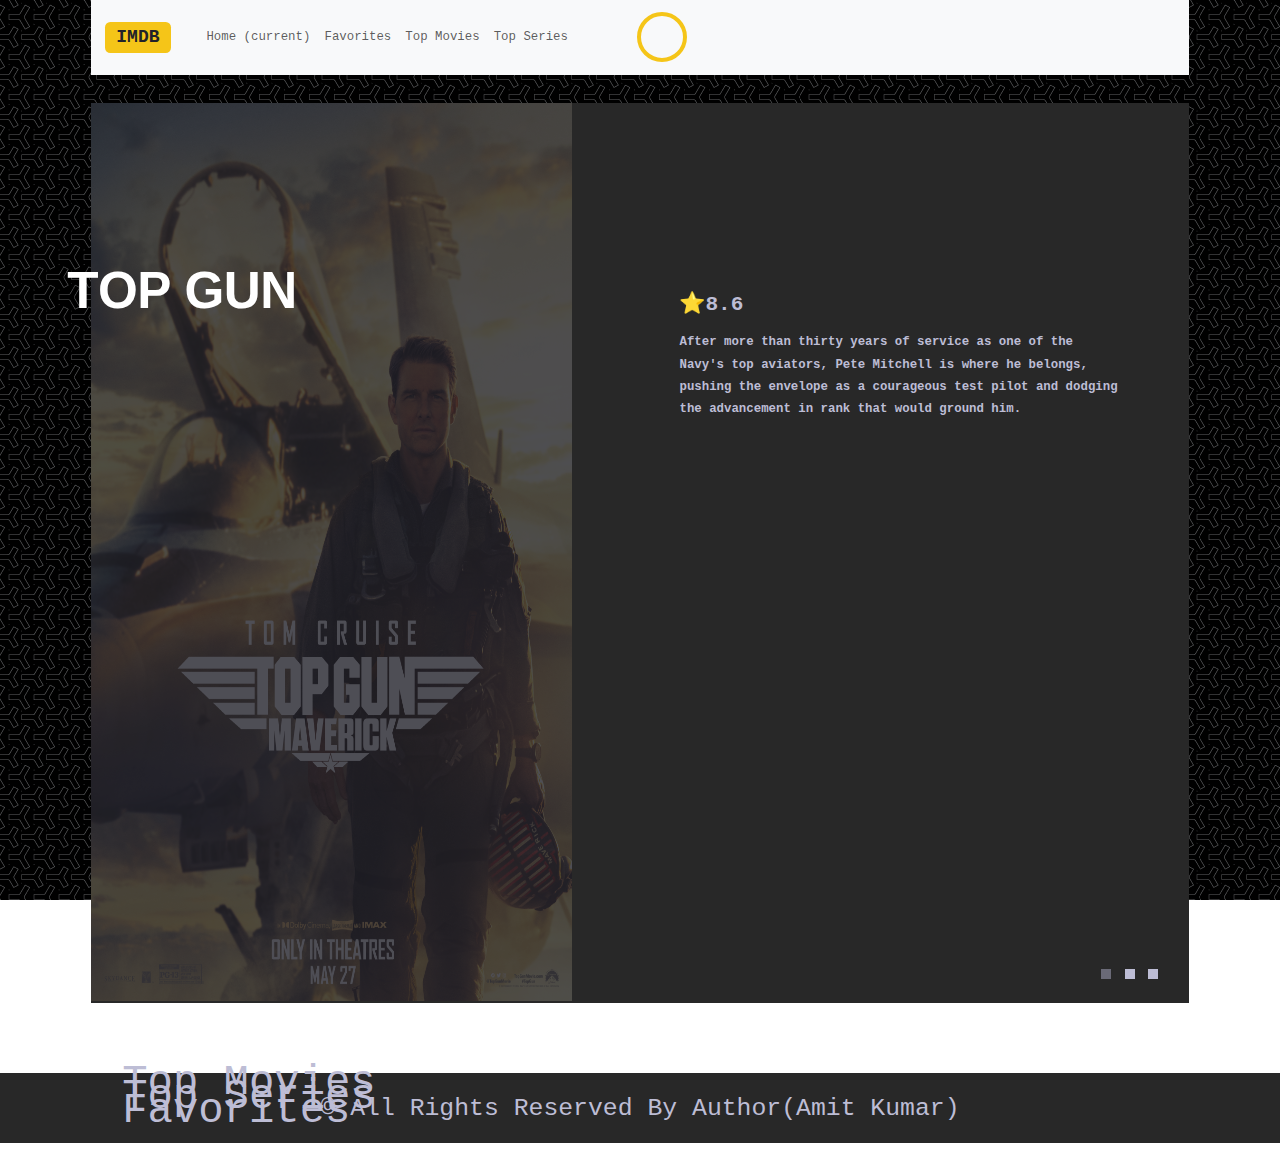
<file: index.html>
<!doctype html>
<html lang="en">

<head>
    <!-- Required meta tags -->
    <meta charset="utf-8">
    <meta name="viewport" content="width=device-width, initial-scale=1, shrink-to-fit=no">
    <!-- Font Awesome cdn -->
    <link rel="stylesheet" href="https://cdnjs.cloudflare.com/ajax/libs/font-awesome/6.1.1/css/all.min.css"
        integrity="sha512-KfkfwYDsLkIlwQp6LFnl8zNdLGxu9YAA1QvwINks4PhcElQSvqcyVLLD9aMhXd13uQjoXtEKNosOWaZqXgel0g=="
        crossorigin="anonymous" referrerpolicy="no-referrer" />
    <!-- BootStrap Cdn -->
    <link href="https://cdn.jsdelivr.net/npm/bootstrap@5.0.0-beta2/dist/css/bootstrap.min.css" rel="stylesheet" />
    <!-- Favicon -->
    <link rel="shortcut icon" href="./images/1592328.png" type="image/x-icon">
    <!-- CSS Links -->
    <link rel="stylesheet" href="./css/slide.css">
    <link rel="stylesheet" href="./css/cards.css">
    <link rel="stylesheet" href="./css/search_bar.css">
    <link rel="stylesheet" href="./css/home.css">
    <!-- Title -->
    <title>IMDB Clone by Amit Kumar</title>
</head>

<body>
    <!-- bootstram container for shorter width -->
    <div class="container">
        <header>
            <!-- Nav Bar -->
            <nav class="navbar navbar-expand-lg navbar-light bg-light">
                <a class="navbar-brand " href="#"><span class="badge"
                        style="background-color: rgb(245,197,24);color: rgb(34,34,42);font-size: large;margin-left: 1rem;"><strong>IMDB</strong></span>
                </a>
                <!-- nav bar dropdown button for smaller screen -->
                <button class="navbar-toggler m-2" type="button" data-toggle="collapse" data-target="#navbarNav"
                    aria-controls="navbarNav" aria-expanded="false" aria-label="Toggle navigation">
                    <span class="navbar-toggler-icon"></span>
                </button>
                <!-- search box -->
                <div class="box">
                    <form name="search">
                        <input onkeyup="findMovies()" onclick="findMovies()" id="movie-search-box" type="text"
                            class="input" name="txt" onfocusout="document.search.txt.value = ''">
                    </form>
                    <i class=" fas fa-search"></i>
                </div>
                <!-- serach list -->
                <div class="search-list" id="search-list">
                </div>
                <!-- nav bar droup down -->
                <div class="collapse navbar-collapse p-3" id="navbarNav">
                    <ul class="navbar-nav">
                        <!-- inner link to home -->
                        <li class="nav-item active">
                            <a class="nav-link" href="#">Home <span class="sr-only">(current)</span></a>
                        </li>
                        <!-- inner link to favorite -->
                        <li class="nav-item">
                            <a class="nav-link" href="#favorite">Favorites</a>
                        </li>
                        <!-- inner link to topMovies -->
                        <li class="nav-item">
                            <a class="nav-link" href="#topMovies">Top Movies</a>
                        </li>
                        <!-- inner link to topSeries -->
                        <li class="nav-item">
                            <a class="nav-link" href="#topSeries">Top Series</a>
                        </li>
                    </ul>
                </div>
            </nav>
        </header>
        <main>
            <!-- Slide show -->
            <div class="content-width">
                <div class="slideshow">
                    <!-- Slideshow Items -->
                    <div class="slideshow-items">
                        <!-- Top gun movie item -->
                        <div class="item" id="topGun">
                            <div class="item-image-container">
                                <img class="item-image" src="./images/top_gun.jpg" />
                            </div>
                            <!-- Staggered Header Elements -->
                            <div class="item-header">
                                <span class="vertical-part"><b>T</b></span>
                                <span class="vertical-part"><b>O</b></span>
                                <span class="vertical-part"><b>P</b></span>
                                <span class="vertical-part"><b>&nbsp;</b></span>
                                <span class="vertical-part"><b>G</b></span>
                                <span class="vertical-part"><b>U</b></span>
                                <span class="vertical-part"><b>N</b></span>
                            </div>
                            <!-- Staggered Description Elements -->
                            <div class="item-description">
                                <span class="vertical-part">
                                    <b>
                                        <strong class="slide-rating">⭐8.6</strong>
                                        <br>

                                    </b>
                                </span>
                                <span class="vertical-part">
                                    <b>After more than thirty years of service as one of the Navy's top aviators, Pete
                                        Mitchell is where he belongs, pushing
                                        the envelope as a courageous test pilot and dodging the advancement in rank that
                                        would ground him.</b>
                                </span>
                            </div>
                        </div>
                        <!-- doctor Strange movie item -->
                        <div class="item" id="drStrange">
                            <div class="item-image-container">
                                <img class="item-image" src="./images/dr_strange.jpg" />
                            </div>
                            <!-- Staggered Header Elements -->
                            <div class="item-header">
                                <span class="vertical-part"><b>D</b></span>
                                <span class="vertical-part"><b>R</b></span>
                                <span class="vertical-part"><b>&nbsp;</b></span>
                                <span class="vertical-part"><b>S</b></span>
                                <span class="vertical-part"><b>T</b></span>
                                <span class="vertical-part"><b>R</b></span>
                                <span class="vertical-part"><b>A</b></span>
                                <span class="vertical-part"><b>N</b></span>
                                <span class="vertical-part"><b>G</b></span>
                                <span class="vertical-part"><b>E</b></span>
                            </div>
                            <!-- Staggered Description Elements -->
                            <div class="item-description">
                                <span class="vertical-part">
                                    <b><strong class="slide-rating">⭐7.3</strong>
                                        <br>
                                    </b>
                                </span>
                                <span class="vertical-part">
                                    <b>Doctor Strange teams up with a mysterious teenage girl from his dreams who can
                                        travel across multiverses, to battle
                                        multiple threats, including other-universe versions of himself, which threaten
                                        to wipe out millions across the
                                        multiverse. They seek help from Wanda the Scarlet Witch, Wong and others.</b>
                                </span>
                            </div>
                        </div>
                        <!-- batman movie item -->
                        <div class="item" id="batman">
                            <div class="item-image-container">
                                <img class="item-image" src="./images/batman.jpg" />
                            </div>
                            <!-- Staggered Header Elements -->
                            <div class="item-header">
                                <span class="vertical-part"><b>B</b></span>
                                <span class="vertical-part"><b>A</b></span>
                                <span class="vertical-part"><b>T</b></span>
                                <span class="vertical-part"><b>M</b></span>
                                <span class="vertical-part"><b>A</b></span>
                                <span class="vertical-part"><b>N</b></span>
                            </div>
                            <!-- Staggered Description Elements -->
                            <div class="item-description">
                                <span class="vertical-part">
                                    <b>
                                        <strong class="slide-rating">⭐7.9</strong>
                                    </b>
                                </span>
                                <span class="vertical-part">
                                    <b>When a sadistic serial killer begins murdering key political figures in Gotham,
                                        Batman is forced to investigate the
                                        city's hidden corruption and question his family's involvement.</b>
                                </span>
                            </div>
                        </div>
                    </div>
                    <!-- bootom control cubes -->
                    <div class="controls">
                        <ul>
                            <li class="control" data-index="0"></li>
                            <li class="control" data-index="1"></li>
                            <li class="control" data-index="2"></li>
                        </ul>
                    </div>
                </div>
            </div>

            <!-- Top Movie Cards -->
            <div class="row top" id="topMovies">
                <div class="header">
                    <span class="title">Top Movies</span>
                    <div class="progress-bar"></div>
                </div>
                <div class="containers">
                    <div class="slider">
                    </div>
                </div>

            </div>
            <!-- Top Serires Cards -->
            <div class="row top" id="topSeries">
                <div class="header">
                    <span class="title">Top Series</span>
                    <div class="progress-bar"></div>
                </div>
                <div class="containers">
                    <div class="slider">
                    </div>
                </div>

            </div>
            <!-- Favorites Cards -->
            <div class="row" id="favorite">
                <div class="header">
                    <span class="title">Favorites</span>
                    <div class="progress-bar"></div>
                </div>
                <div class="containers">
                    <div class="slider">
                    </div>
                </div>
            </div>
        </main>

    </div>
    <div class="hide-search-list-container">

    </div>

    <footer>
        <span>© All Rights Reserved By Author(Amit Kumar)</span>
    </footer>


    <!-- Optional JavaScript -->
    <!-- jQuery first, then Popper.js, then Bootstrap JS -->
    <script src="https://code.jquery.com/jquery-3.3.1.slim.min.js"
        integrity="sha384-q8i/X+965DzO0rT7abK41JStQIAqVgRVzpbzo5smXKp4YfRvH+8abtTE1Pi6jizo"
        crossorigin="anonymous"></script>
    <script src="https://cdn.jsdelivr.net/npm/popper.js@1.14.7/dist/umd/popper.min.js"
        integrity="sha384-UO2eT0CpHqdSJQ6hJty5KVphtPhzWj9WO1clHTMGa3JDZwrnQq4sF86dIHNDz0W1"
        crossorigin="anonymous"></script>
    <script src="https://cdn.jsdelivr.net/npm/bootstrap@4.3.1/dist/js/bootstrap.min.js"
        integrity="sha384-JjSmVgyd0p3pXB1rRibZUAYoIIy6OrQ6VrjIEaFf/nJGzIxFDsf4x0xIM+B07jRM"
        crossorigin="anonymous"></script>
    <!-- local javascript links -->
    <script src="./js/slide.js"></script>
    <script src="./js/api_calls.js"></script>
    <script src="./js/search_bar.js"></script>

</body>
<!-- bootstrape js cdn -->
<script src="https://cdn.jsdelivr.net/npm/bootstrap@5.0.0-beta2/dist/js/bootstrap.bundle.min.js"></script>

</html>
</file>
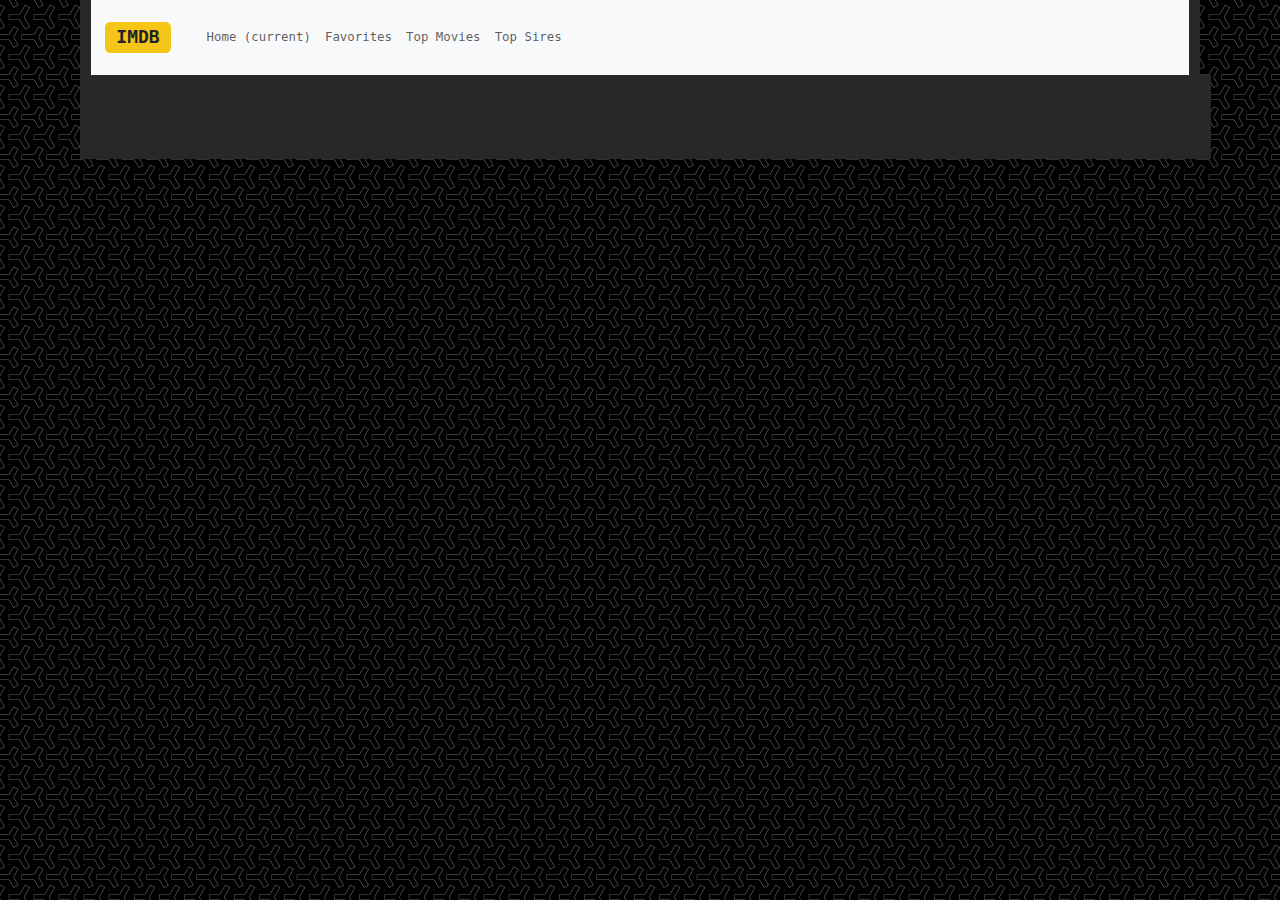
<file: content_details.html>
<!doctype html>
<html lang="en">

<head>
    <!-- Required meta tags -->
    <meta charset="utf-8">
    <meta name="viewport" content="width=device-width, initial-scale=1, shrink-to-fit=no">

    <!-- fontawesome cdn -->
    <link rel="stylesheet" href="https://cdnjs.cloudflare.com/ajax/libs/font-awesome/6.1.1/css/all.min.css"
        integrity="sha512-KfkfwYDsLkIlwQp6LFnl8zNdLGxu9YAA1QvwINks4PhcElQSvqcyVLLD9aMhXd13uQjoXtEKNosOWaZqXgel0g=="
        crossorigin="anonymous" referrerpolicy="no-referrer" />
    <!-- Favicon -->
    <link rel="shortcut icon" href="./images/1592328.png" type="image/x-icon">

    <!-- bootstrape cdn -->
    <link href="https://cdn.jsdelivr.net/npm/bootstrap@5.0.0-beta2/dist/css/bootstrap.min.css" rel="stylesheet" />

    <!-- local css links -->
    <link rel="stylesheet" href="./css/slide.css">
    <link rel="stylesheet" href="./css/cards.css">
    <link rel="stylesheet" href="./css/search_bar.css">
    <link rel="stylesheet" href="./css/home.css">
    <link rel="stylesheet" href="./css/content_details.css">
    <!-- title -->
    <title>IMDB | Description</title>
</head>

<body>
    <!-- bootstrape container for shorter width -->
    <div class="container">
        <header>
            <!-- nav bar -->
            <nav class="navbar navbar-expand-lg navbar-light bg-light">
                <!-- home button -->
                <a class="navbar-brand " href="./index.html"><span class="badge"
                        style="background-color: rgb(245,197,24);color: rgb(34,34,42);font-size: large;margin-left: 1rem;"><strong>IMDB</strong></span>
                </a>
                <!-- dropdown button for smaller screen -->
                <button class="navbar-toggler m-2" type="button" data-toggle="collapse" data-target="#navbarNav"
                    aria-controls="navbarNav" aria-expanded="false" aria-label="Toggle navigation">
                    <span class="navbar-toggler-icon"></span>
                </button>
                <!-- drop down -->
                <div class="collapse navbar-collapse p-3" id="navbarNav">
                    <ul class="navbar-nav">
                        <li class="nav-item active">
                            <a class="nav-link" href="#">Home <span class="sr-only">(current)</span></a>
                        </li>
                        <li class="nav-item">
                            <a class="nav-link" href="./index.html#favorite">Favorites</a>
                        </li>
                        <li class="nav-item">
                            <a class="nav-link" href="./index.html#topMovies">Top Movies</a>
                        </li>
                        <li class="nav-item">
                            <a class="nav-link" href="./index.html#topSeries">Top Sires</a>
                        </li>
                    </ul>
                </div>
                <!-- result container -->
                <!-- <div class="container">
                    <div class="result-container">
                        <div class="result-grid" id="result-grid">

                        </div>
                    </div>
                </div> -->
            </nav>
        </header>
        <main>
            <!-- detail information from api call -->
            <div class="container">
                <div class="result-container">
                    <div class="result-grid" id="result-grid">
                        <!-- movie information here -->
                        <!-- <div class="movie-poster">
                            <img src="./images/batman.jpg" alt="movie poster">
                        </div>
                        <div class="movie-info">
                            <h3 class="movie-title">Guardians of the Galaxy Vol. 2</h3>
                            <ul class="movie-misc-info">
                                <li class="rated">Ratings: PG-13</li>
                                <li class="year">Year: 2017</li>
                                <li class="released">&nbsp;Released: 05 May 2017</li>
                            </ul>
                            <p class="genre"><b>Genre:</b> Action, Adventure, Comedy</p>
                            <p class="writer"><b>Writer:</b> James Gunn, Don Abnett, Andy Lanning</p>
                            <p class="actors"><b>Actors: </b>Chris Pratt, Zoe Saldana, Dave Bautista</p>
                            <p class="plot"><b>Plot:</b> The Guardians struggle to keep together as a team while dealing
                                with their
                                personal family issues, notably Star-Lord's ecounter with his father the ambitious
                                celestial being
                                Ego.</p>
                            <p class="language"><b>Language:</b> English</p>
                            <p class="awards"><b><i class="fas fa-award"></i></b> Nominated for 1 Oscar</p>
                        </div> -->
                    </div>
                </div>
            </div>
        </main>
        <footer>
        </footer>
    </div>


    <!-- Optional JavaScript -->
    <!-- jQuery first, then Popper.js, then Bootstrap JS -->
    <script src="https://code.jquery.com/jquery-3.3.1.slim.min.js"
        integrity="sha384-q8i/X+965DzO0rT7abK41JStQIAqVgRVzpbzo5smXKp4YfRvH+8abtTE1Pi6jizo"
        crossorigin="anonymous"></script>
    <script src="https://cdn.jsdelivr.net/npm/popper.js@1.14.7/dist/umd/popper.min.js"
        integrity="sha384-UO2eT0CpHqdSJQ6hJty5KVphtPhzWj9WO1clHTMGa3JDZwrnQq4sF86dIHNDz0W1"
        crossorigin="anonymous"></script>
    <script src="https://cdn.jsdelivr.net/npm/bootstrap@4.3.1/dist/js/bootstrap.min.js"
        integrity="sha384-JjSmVgyd0p3pXB1rRibZUAYoIIy6OrQ6VrjIEaFf/nJGzIxFDsf4x0xIM+B07jRM"
        crossorigin="anonymous"></script>
</body>
<!-- bootstrap js -->
<script src="https://cdn.jsdelivr.net/npm/bootstrap@5.0.0-beta2/dist/js/bootstrap.bundle.min.js"></script>
<!-- local javascript -->

<script src="./js/content_details.js"></script>

</html>
</file>
<file: css/slide.css>
/* slide show */
.content-width {
    width: 100%;
    height: 100vh;
    margin: 2rem 0rem;
    background: #282828;
    padding: 2rem;
    padding-left: 0px;
    padding-top: 0px;
}

.slideshow {
    position: relative;
    width: 100%;
    height: 100vh;
    display: flex;
    flex-direction: column;
    cursor: pointer;
}

.slideshow-items {
    position: relative;
    width: 100%;
    height: 100%;
}
.slide-rating {
    font-size: 1.5rem;
}

.item {
    position: absolute;
    width: 100%;
    height: 100%;
}

.item-image-container {
    position: relative;
    width: 45%;
    height: 100%;
}

.item-image-container::before {
    content: '';
    position: absolute;
    top: 0px;
    left: 0;
    width: 100%;
    height: 104%;
    background: #22222A;
    opacity: 0;
    z-index: 1;
}

.item-image {
    position: relative;
    width: 100%;
    height: 104%;
    opacity: 0;
    display: block;
    transition: opacity .3s ease-out .45s;
}

.item.active .item-image {
    opacity: 1;
}

.item.active .item-image-container::before {
    opacity: .8;
}

.item-description {
    position: absolute;
    top: 182px;
    right: 0;
    width: 50%;
    padding-right: 4%;
    padding-left: 5%;
    line-height: 1.8;
}

/* Staggered Vertical Items ------------------------------------------------------*/
.item-header {
    position: absolute;
    top: 150px;
    left: -1.8%;
    z-index: 100;
}

.item-header .vertical-part {
    margin: 0 -4px;
    font-family: 'Montserrat', sans-serif;
    -webkit-font-smoothing: auto;
    font-size: 4vw;
    color: #fff;
}

.vertical-part {
    overflow: hidden;
    display: inline-block;
}

.vertical-part b {
    display: inline-block;
    transform: translateY(100%);
}

.item-header .vertical-part b {
    transition: .5s;
}

.item-description .vertical-part b {
    transition: .21s;
}

.item.active .item-header .vertical-part b {
    transform: translateY(0);
}

.item.active .item-description .vertical-part b {
    transform: translateY(0);
}

/* Controls ----------------------------------------------------------------------*/
.controls {
    position: relative;
    text-align: right;
    z-index: 1000;
}

.controls ul {
    list-style: none;
}

.controls ul li {
    display: inline-block;
    width: 10px;
    height: 10px;
    margin: 3px;
    background: #bdbdd5;
    ;
    cursor: pointer;
}

.controls ul li.active {
    background: #6a6a77;
    ;
}

/* media quary */
@media(max-width: 400px) { 
    .content-width {
            
            height: 60vh;
            
        }
    .slideshow {
        position: relative;
        width: 100%;
        height: 60vh;
        display: flex;
        flex-direction: column;
        cursor: pointer;
    }

}

@media all and (max-width: 1800px) and (min-width:1000px) {
    .container {
        width: 1120px;
    }

}
@media all and (max-width: 400px  ) {
    .item-description {
            
            top: 10px;
            
        }
    footer{
        font-size: 0.5em;
    }


}
</file>
<file: css/cards.css>
*,
*::after,
*::before {
    box-sizing: border-box;
}
/* css variables */
:root {
    --background-color: #282828;
    --handle-size: 2.5rem;
    --img-gap: .25rem;
    --size: 3.5rem;
    --frames: 62;
}

/* outer container */
.containers {
    width: 100%;
    overflow: scroll;
    overflow-y: hidden;
    position: relative;
    display: flex;
    justify-content: space-between;
    align-items: center;
}
/* scroll beautification */
.containers::-webkit-scrollbar {
    width: 1rem;
}
.containers::-webkit-scrollbar-track {
    -webkit-box-shadow: inset 0 0 6px rgba(0, 0, 0, 0.3);
    -webkit-border-radius: 10px;
    border-radius: 10px;
    
}
.containers::-webkit-scrollbar-thumb {
    background-color: rgb(245, 197, 24);
    border-radius: 10px;
    -webkit-box-shadow: inset 0 0 6px rgba(0, 0, 0, 0.3);
    
}

/* card holder */
.slider {
    width: 94%;
    --items-per-screen: 4;
    --slider-index: 0;
    display: flex;
    flex-grow: 1;
    margin: 0 var(--img-gap);
    transform: translateX(calc(var(--slider-index) * -100%));
    transition: transform 250ms ease-in-out;
}

/* card */
/* card header */
.header {
    width: 100%;
    display: flex;
    justify-content: space-between;
    padding: .5rem calc(var(--img-gap) * 2 + var(--handle-size));
    
}
/* title */
.title {
    height: 5rem;
    font-size: 3rem;
    margin-top: 1rem;
    margin-bottom: -20rem;
    z-index: 10;
}
/* .progress-bar {
    background: #22222A;
    display: flex;
    flex-direction: row;
    gap: .5rem;
}

.progress-item {
    width: 10px;
    height: 10px;
    background-color: rgba(255, 255, 255, .5);
}

.progress-item.active {
    background-color: rgba(255, 255, 255, .9);
} */




/* card styling */
.containers .card {
    position: relative;
    display: flex;
    justify-content: center;
    align-items: center;
    background: var(--background-color);
    border: none;
    height: 750px;
}

.containers .card .icon {
    position: absolute;
    top: 0;
    left: 0;
    width: 100%;
    height: 100%;
    background-size: contain;
    transition: 0.7s;
    z-index: 1;
}

.containers .card .icon img{
    height: 100%;
    width: 100%;
    background-size: 10%;

}

.containers .card .icon .fa {
    position: absolute;
    top: 50%;
    left: 50%;
    transform: translate(-50%, -50%);
    font-size: 80px;
    transition: 0.7s;
    color: #fff;
}

.containers .card .face {
    width: 240px;
    height: 356px;
    transition: 0.5s;
}

.containers .card .face.face1 {
    position: relative;
    background: #333;
    display: flex;
    justify-content: center;
    align-items: center;
    z-index: 1;
    transform: translateY(100px);
    cursor: pointer;
    
}

.slider>.card {

    flex: 0 0 calc(100% / var(--items-per-screen));
    max-width: calc(100% / var(--items-per-screen));
    aspect-ratio: 16 / 9;
}



/* div that containes rating and like button */
.rating-like-button {
    position: relative;
    display: flex;
    margin-bottom: -5px;
    justify-content: space-between;
    color: black;
}
/* trailer button */
.card-trailer {
    position: relative;
    top: 30px;
    left:70px;
    cursor: pointer;
    padding: 0.5rem;
    transition: all 0.2s ease-in-out;
}
.card-trailer:hover {

    background-color: rgb(44, 44, 44);
    padding: 0.5rem;

}

/* card faces */
/* card face 1 */
.containers .card:hover .face.face1 {
    background: #ff0057;
    transform: translateY(90px);
    box-shadow: rgba(50, 50, 93, 0.25) 0px 6px 12px -2px, rgba(0, 0, 0, 0.3) 0px 3px 7px -3px;

}

.containers .card .face.face1 .content {
    opacity: 1;
    transition: 0.5s;
}

.containers .card:hover .face.face1 .content {
    opacity: 1;
}

.containers .card .face.face1 .content i {
    max-width: 100px;
}
/* card face 2 with information and like button */
.containers .card .face.face2 {
    position: relative;
    background: #fff;
    display: flex;
    flex-direction: column-reverse;
    justify-content: space-between;
    align-items: center;
    padding: 10px;
    padding-bottom: 50px;
    box-sizing: border-box;
    
    transform: translateY(-256px);
}

.containers .card:hover .face.face2 {
    transform: translateY(-50px);
    box-shadow: rgba(50, 50, 93, 0.25) 0px 6px 12px -2px, rgba(0, 0, 0, 0.3) 0px 3px 7px -3px;
}

.containers .card .face.face2 .content p {
    margin: 0;
    padding: 0;
    text-align: center;
    color: #414141;
}

.containers .card .face.face2 .content h3 {
    margin: 0 0 10px 0;
    padding: 0;
    color: #fff;
    font-size: 24px;
    text-align: center;
    color: #414141;
}

.containers a {
    text-decoration: none;
    color: #414141;
}

/* heart like button  */
.like>input {
    display: none;
}

.like {
    display: block;
    width: var(--size);
    height: var(--size);
    margin-top: -7px;
    margin-left: 105px;
    cursor: pointer;
    border-radius: 999px;
    overflow: visible;
    -webkit-tap-highlight-color: rgba(0, 0, 0, 0);
    -webkit-tap-highlight-color: transparent;
}

.hearth {
    background-image: url("https://assets.codepen.io/23500/Hashflag-AppleEvent.svg");
    background-size: calc(var(--size) * var(--frames)) var(--size);
    background-repeat: no-repeat;
    background-position-x: calc(var(--size) * (var(--frames) * -1 + 2));
    background-position-y: calc(var(--size) * 0.02);
    width: var(--size);
    height: var(--size);
}

input:checked+.hearth {
    animation: like 1s steps(calc(var(--frames) - 3));
    animation-fill-mode: forwards;
}
/* media Query*/
@media (max-width: 1300px) {
    .slider {
        --items-per-screen: 3;
        width: 90%;
    }

}

@media (max-width: 800px) {
    .slider {
        --items-per-screen: 2;
    }
}

@media (max-width: 550px) {
    .slider {
        --items-per-screen: 1;
    }
}

@keyframes like {
    0% {
        background-position-x: 0;
    }

    100% {
        background-position-x: calc(var(--size) * (var(--frames) * -1 + 3));
    }
}

@media screen and (max-width: 600px) {
    .main-right {
        width: 0px;
    }

    .main-right-title {
        visibility: hidden;
    }

    .main-left {
        width: 100%;
    }

    .main {
        width: 100%;
    }
}
</file>
<file: css/search_bar.css>
/* css variables */
:root {
    --md-dark-color: #1d1d1d;
    --dark-color: #171717;
    --light-dark-color: #292929;
    --yellow-color: #d4aa11;
}

/* serach box */
.box {
    position: absolute;
    top: 50%;
    left: 52%;
    transform: translate(-50%, -50%);
    
}
/* search input */
.input {
    padding: 10px;
    width: 50px;
    height: 50px;
    background: none;
    border: 4px solid rgb(245, 197, 24);
    border-radius: 50px;
    box-sizing: border-box;
    font-family: 'Montserrat', sans-serif;
    font-size: 1.3rem;
    color: rgb(245, 197, 24);
    outline: none;
    transition: .5s;
    
}

.box:hover input {
    width: 320px;
    background: rgb(34, 34, 42);
    border-radius: 10px;
}
.input:focus {
    width: 320px;
    background: rgb(34, 34, 42);
    border-radius: 10px;
}

.box  i {
    position: absolute;
    top: 50%;
    right: -1px;
    transform: translate(-50%, -50%);
    font-size: 26px;
    color: #ffd52d;
    transition: .2s;
}

.box:hover i {
    opacity: 0;
    z-index: -1;
}

.search-list {
    position: absolute;
    right: 32rem;
    top: 4.5rem;
    max-height: 400px;
    overflow-y: scroll;
    z-index: 20;
}
/* scroll beautification */
.search-list::-webkit-scrollbar {
    width: 1rem;
}

.search-list::-webkit-scrollbar-track {
    -webkit-box-shadow: inset 0 0 6px rgba(0, 0, 0, 0.3);
    -webkit-border-radius: 10px;
    border-radius: 10px;

}

.search-list::-webkit-scrollbar-thumb {
    background-color: rgb(245, 197, 24);
    border-radius: 10px;
    -webkit-box-shadow: inset 0 0 6px rgba(0, 0, 0, 0.3);

}

/* styling serach items  */
.search-list .search-list-item {
    border-radius: 5px;
    background-color: var(--light-dark-color);
    padding: 0.5rem;
    width: 320px;
    /* height: 80px; */
    color: #fff;
    -webkit-transition: background-color 200ms ease;
    -o-transition: background-color 200ms ease;
    transition: background-color 200ms ease;
}
.search-list .search-list-item:Hover {
    background-color: #1f1f1f;
}
.search-list-item {
    display: -webkit-box;
    display: -ms-flexbox;
    display: flex;
    -webkit-box-align: center;
    -ms-flex-align: center;
    align-items: center;
}
.search-click {
    cursor: pointer;
}
.search-like {
    position: absolute;
    right: 2%;
    
}
.search-item-info {
    width: 65%;
}

.search-item-thumbnail img {
    width: 40px;
    margin-right: 1rem;
}

.search-item-info h3 {
    font-weight: 600;
    font-size: 1rem;
}

.search-item-info p {
    font-size: 0.8rem;
    margin-top: 0.5rem;
    font-weight: 600;
    opacity: 0.6;
}
.hide-search-list {
    display: none;
}
/* media quary */
@media all and (max-width: 1700px) and (min-width:1000px) {
    .search-list {
        right: 25rem

    }

}
@media all and (max-width: 500px){
    .search-list {
        right: 3.5rem

    }

}
</file>
<file: css/home.css>
/* home css for outer structure of home oage */
html,
body {
    width: 100%;
    height: 100vh;
    background-image: url(../images/imdb_bacground.png);
    background-attachment: fixed;
    font-family: 'Fira Mono', monospace;
    -webkit-font-smoothing: antialiased;
    font-size: .88rem;
    color: #bdbdd5;
    scroll-behavior: smooth;
}
* {
    box-sizing: border-box;
    margin: 0;
    padding: 0;
}
footer {
    height: 70px;
    width: 100%;
    display: flex;
    justify-content: center;
    align-items: center;
    background-color: #282828;
    font-size: 2em;
}
.hide-search-list-container {
    position: absolute;
    right: 0%;
    top: 10%;
    width: 20%;
    height: 100%;
    /* background-color: antiquewhite; */
}
@media all and (max-width: 400px) {
    

    footer {
        font-size: 1em;
        height: 50px;
    }
    .hide-search-list-container {
        
        width: 0%;
        
    }


}
</file>
<file: css/content_details.css>
/* movie result */
.container {
    background-color: #282828;
}
.result-container {
    padding: 3rem 0;
}

.movie-poster img {
    display: flex;
    justify-content: center;
    max-width: 300px;
    margin: auto;
    border: 4px solid #fff;
}

.movie-info {
    text-align: center;
    color: #fff;
    padding-top: 3rem;
}

/* movie info stylings */
.movie-title {
    font-size: 2rem;
    color: var(--yellow-color);
}

.movie-misc-info {
    list-style-type: none;
    display: -webkit-box;
    display: -ms-flexbox;
    display: flex;
    -webkit-box-align: center;
    -ms-flex-align: center;
    align-items: center;
    -webkit-box-pack: center;
    -ms-flex-pack: center;
    justify-content: center;
    padding: 1rem;
}

.movie-info .year {
    font-weight: 500;
}

.movie-info .rated {
    background-color: var(--yellow-color);
    padding: 0.4rem;
    margin: 0 0.4rem;
    border-radius: 3px;
    font-weight: 600;
}

.movie-info .released {
    font-size: 0.9rem;
    opacity: 0.9;
}

.movie-info .writer {
    padding: 0.5rem;
    margin: 1rem 0;
}

.movie-info .genre {
    background-color: var(--light-dark-color);
    display: inline-block;
    padding: 0.5rem;
    border-radius: 3px;
}

.movie-info .plot {
    max-width: 400px;
    margin: 1rem auto;
}

.movie-info .language {
    color: var(--yellow-color);
    font-style: italic;
}

.movie-info .awards {
    font-weight: 300;
    font-size: 0.9rem;
}

.movie-info .awards i {
    color: var(--yellow-color);
    margin: 1rem 0.7rem 0 0;
}
/* media quary */
@media(max-width: 450px) {
    .logo p {
        font-size: 1.4rem;
    }

    .search-element .form-control {
        width: 90%;
        margin: 0 auto;
        padding: 0.5rem 1rem;
    }

    .search-element h3 {
        font-size: 1.4rem;
    }

    .search-list {
        width: 90%;
        right: 50%;
        -webkit-transform: translateX(50%);
        -ms-transform: translateX(50%);
        transform: translateX(50%);
    }

    .search-list .search-list-item {
        width: 100%;
    }

    .movie-misc-info {
        -webkit-box-orient: vertical;
        -webkit-box-direction: normal;
        -ms-flex-direction: column;
        flex-direction: column;
    }

    .movie-misc-info li:nth-child(2) {
        margin: 0.8rem 0;
    }
}

@media(min-width: 800px) {
    .search-element {
        -webkit-box-orient: horizontal;
        -webkit-box-direction: normal;
        -ms-flex-direction: row;
        flex-direction: row;
    }

    .search-element h3 {
        margin-bottom: 0;
    }

    .result-grid {
        display: grid;
        grid-template-columns: repeat(2, 1fr);
    }

    .movie-info {
        text-align: left;
        padding-top: 0;
    }

    .movie-info .movie-misc-info {
        -webkit-box-pack: start;
        -ms-flex-pack: start;
        justify-content: flex-start;
        padding-left: 0;
    }

    .movie-info .plot {
        margin-left: 0;
    }

    .movie-info .writer {
        padding-left: 0;
        margin-left: 0;
    }
}
footer {
    height: 0px;
}
</file>
